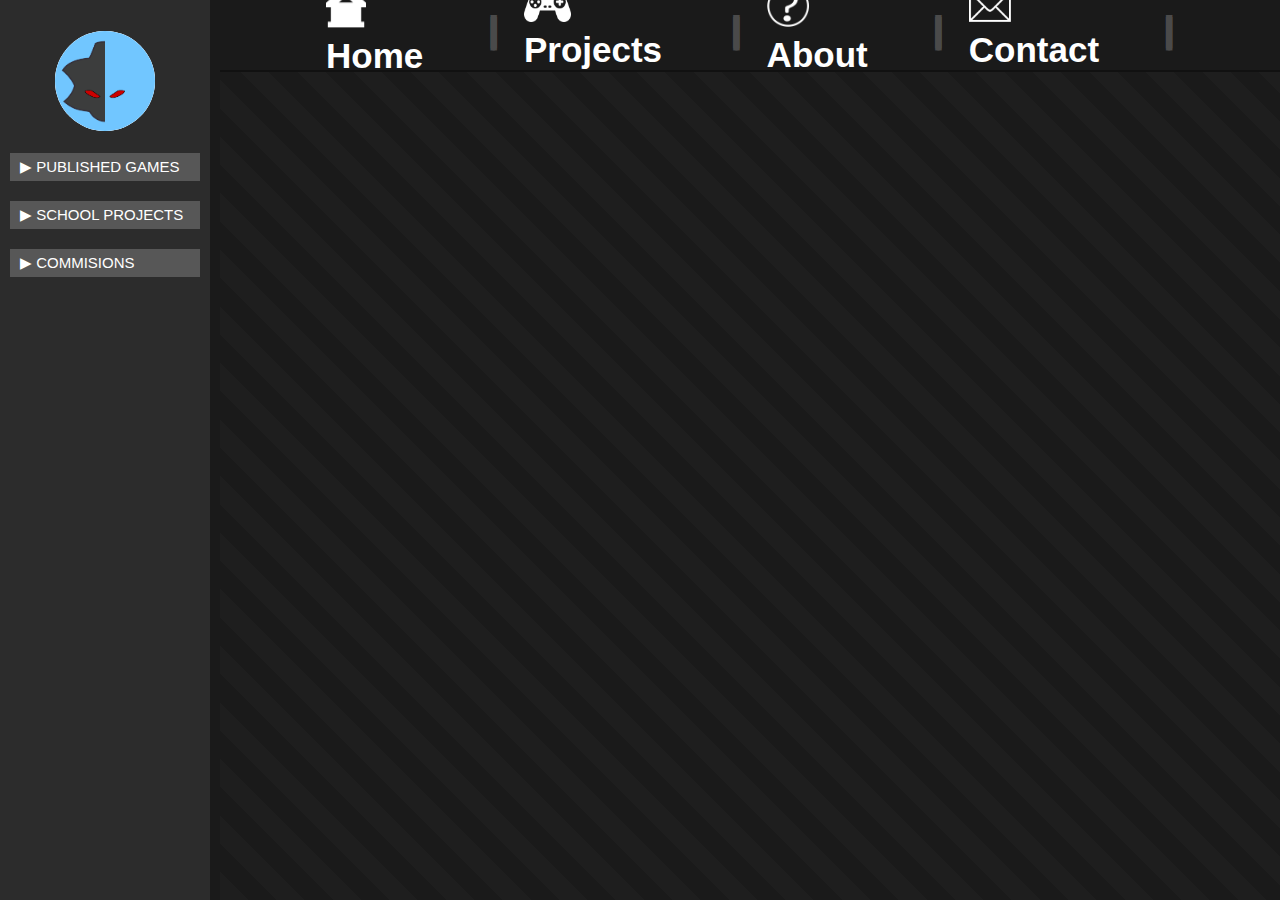
<file: About.html>
<!DOCTYPE html>
<html lang="en">
<head>
<meta charset="UTF-8">
<title>Mecha Andrew | Games</title>

<link href="StyleSheet.css" rel="stylesheet" type="text/css">
</head>
	<script>
	function setupSidebar() {
  var coll = document.getElementsByClassName("collapsible");
  for (var i = 0; i < coll.length; i++) {
    coll[i].addEventListener("click", function() {
      this.classList.toggle("active");
      var content = this.nextElementSibling;
      if (content.style.maxHeight){
        content.style.maxHeight = null;
        this.innerHTML = this.innerHTML.replace("▼", "▶");
      } else {
        content.style.maxHeight = content.scrollHeight + "px";
        this.innerHTML = this.innerHTML.replace("▶", "▼");
      }
    });
  }
}

// Fetch Sidebar and then setup event listeners
fetch('SideBar.html')
  .then(res => res.text())
  .then(html => {
    document.getElementById('Sidebar').innerHTML = html;
    setupSidebar(); // <-- Call this after sidebar is loaded
  });
	
fetch('TopBar.html')
    .then(res => res.text())
    .then(html => {
	document.getElementById('Topbar').innerHTML = html;
	});
	
</script>

<body>
	<div id="Sidebar"></div>

	<div class="content">
		<div id="Topbar"></div>
  
  <!-- Move canvas inside graph-area and remove the old canvas above -->
  <div class="graph-area" style="position: relative;">
    <canvas id="canvas" ></canvas>
    <div class="node-group" style="gap:80%">
	
      	
    </div><!--End Node Group-->
	  
    
  </div>
  <!--End Graph--> 
</div>
<!--End Content--> 

</body>
</html>
	<script type="text/javascript" src="Script.js"></script>
</file>
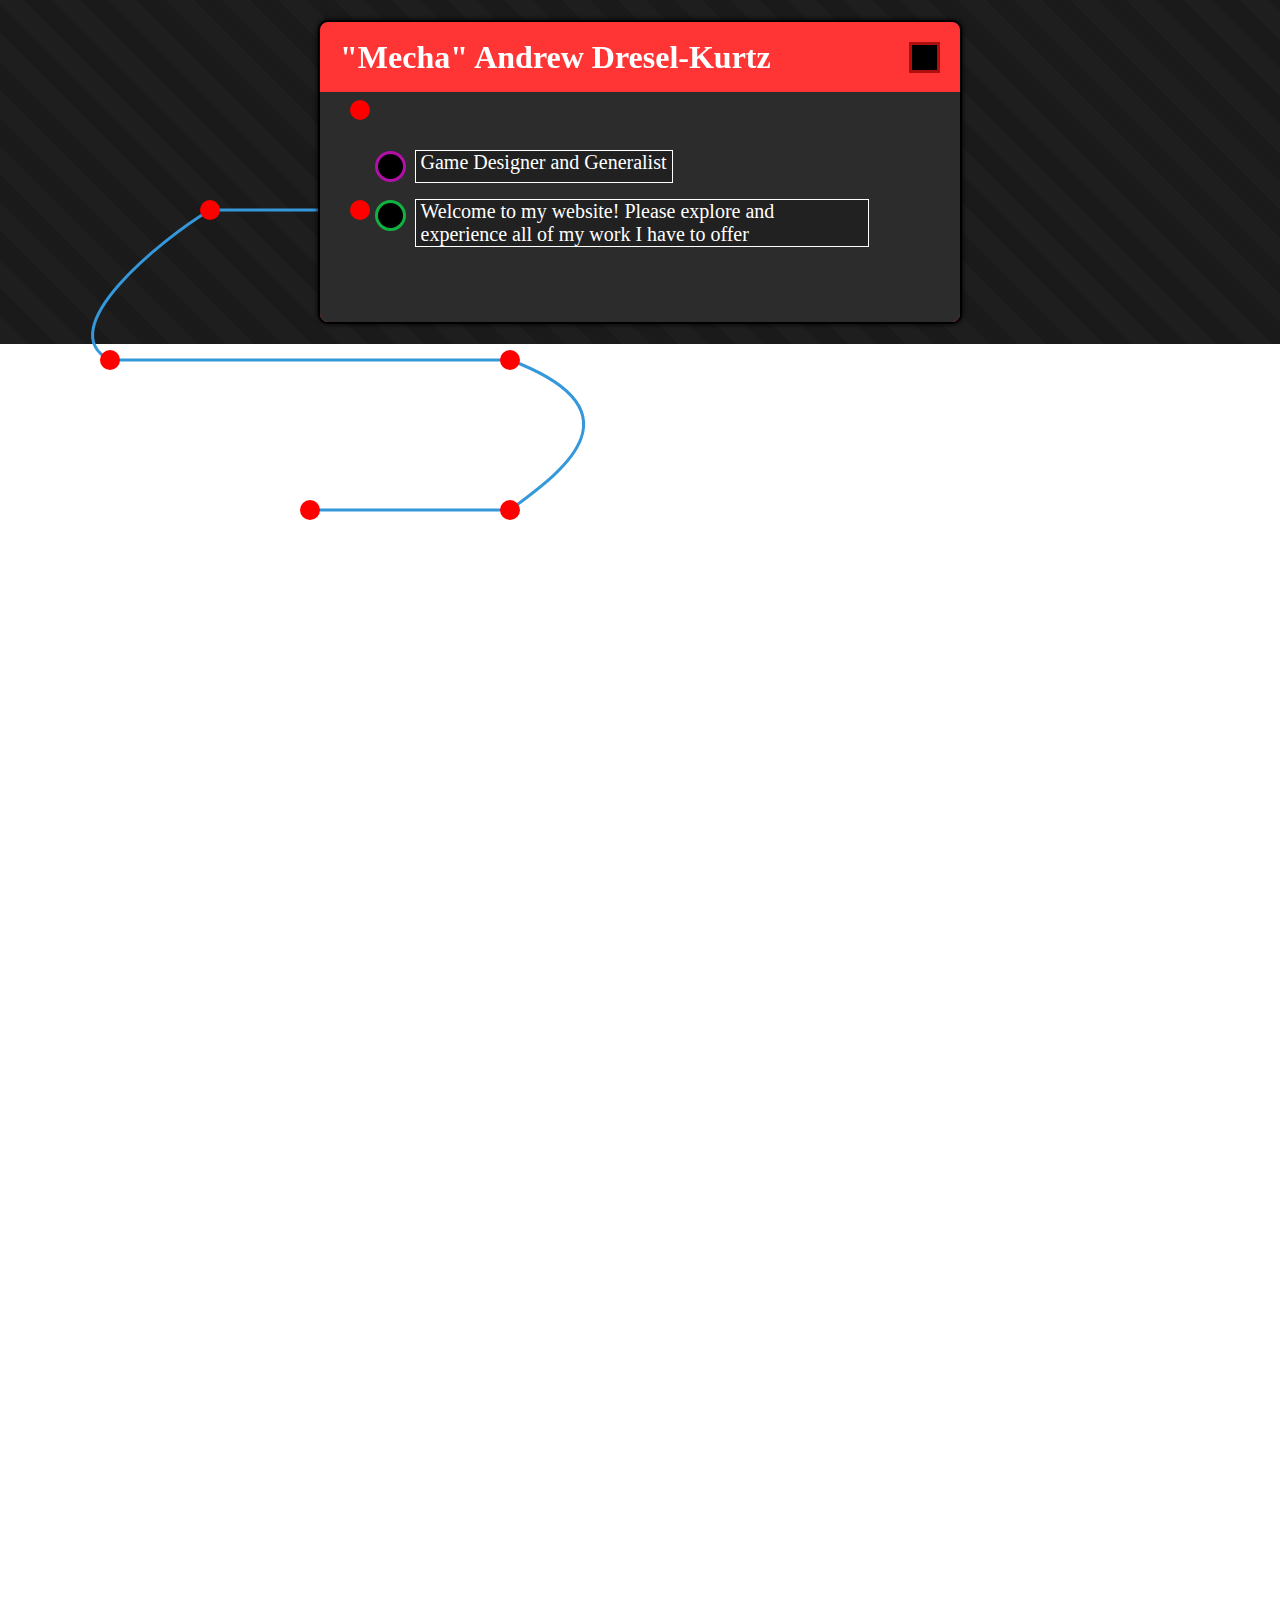
<file: CurveTest.html>
<!DOCTYPE html>
<html lang="en">
<head>
  <meta charset="UTF-8">
  <title>Bezier Through Div IDs</title>
  <style>
	  .graph-area {
    flex: 1;
    overflow: auto;
/*    padding: 20px;*/
    background: repeating-linear-gradient( 45deg, #1e1e1e, #1e1e1e 20px, #1a1a1a 20px, #1a1a1a 40px );
/*    position: absolute;*/
/*		  z-index: 0;*/
}
	  .node {
    /*	  vertical-align: middle;*/
    position: relative;
    background: #1e1e1e;
    border: 2px solid black;
    border-radius: 10px;
    width: 25pc;
 	min-height: 300px;
	height: auto;
    box-shadow: 0 0 5px #000;
    overflow: hidden;
    margin: 20px;
    flex-shrink: 0;
	display: flex;
	flex-direction: column;
	transition: height 0.4s ease, transform 0.4s ease;
}
.node-header {
    color: white;
    padding: 10px 20px;
    height: 50px;
/*	margin: 50px;*/
/*	min-height: 10%;*/
/*	height: auto;*/
    font-weight: bold;
    display: flex;
    justify-content: space-between;
    align-items: center;
	flex-shrink: 0;
}
	.node-header p {
		font-size: 2em;
		word-wrap: break-word;
	}	
.node-header .node-output-detail {
    width: 25px;
    height: 25px;
    background: black;
    border: 3px solid #8E0000;
}
	
.node-body {
    background-color: #2c2c2c;
    position: relative;
    padding: 0 25px;  /*create room for the icons inside*/
    display: flex;
    align-items: center;
	display: flex;
	flex: 1;
	overflow: auto;  /*optional: adds scrolling if content overflows */

}
.node-left-icon, .node-right-icon {
    position: absolute;
    font-size: 50px;
    top: 15%;
    /*  transform: translateY(-50%);*/
    color: white;
    pointer-events: none;
}
.node-left-icon {
    left: 2px;
	position: absolute;
}
.node-right-icon {
    right: 2px;
	position: absolute;
}
.node-contents {
    flex: 1;
    text-align: left;
	padding-left: 5%;
	padding-right: 5%;
}
	.node-info {
    display: flex;
    flex-direction: row;
    align-items: left;
    gap: 10px; /* space between dot and text */
}
	.node-info-section {
    flex-shrink: 0;
}
	.node-lineAnchor {
		 z-index: 1;
		position: relative;
	}

.node-info p {
    margin: 0;
    color: #fff;
	font-size: 17px;
	outline-color:white;
	outline-style: solid;
	outline-width: thin;
	background-color: rgba(33,33,33,1.00);
	padding-left: 5px;
	padding-right: 5px;
}

/* Node Info */
.node-info .node-info-section {
  width: 25px;
  height: 25px;
  border-radius: 50px;
  background: black;
  border: 3px solid #8E0000;
}

.node-group {
    display: flex;
    justify-content: center; /* or space-between */
    gap: 40px;
    margin: 0px 50px;
    flex-wrap: wrap;
	/* optional: wrap on small screens */
}
	  
	  
	  
    body {
      margin: 0;
      overflow: hidden;
    }

    canvas {
      position: absolute;
      top: 0;
      left: 0;
      z-index: 0;
    }

    .box {
      position:fixed;
      width: 20px;
      height: 20px;
      background: red;
      border-radius: 50%;
      z-index: 1;
    }

    #anchor1   { top: 100px; left: 350px; }
    #anchor2   { top: 200px; left: 350px; }
    #anchor3 { top: 200px; left: 200px; }
    #anchor4  { top: 350px; left: 100px; }
	#anchor5  { top: 350px; left: 500px;}
	  #anchor6  { top: 500px; left: 500px;}
	  #anchor7  { top: 500px; left: 300px;}
  </style>
</head>
<body>
  <canvas id="canvas" width="1280" height="3000"></canvas>
  <div id="anchor1" class="box"></div>
  <div id="anchor2" class="box"></div>
  <div id="anchor3" class="box"></div>
  <div id="anchor4" class="box"></div>
	<div id="anchor5" class="box"></div>
	<div id="anchor6" class="box"></div>
	<div id="anchor7" class="box"></div>

	<div class="graph-area">
		
    <div class="node-group" style="">
		
      <!--Start Node-->
      <div class="node" style="width: 40pc; background-color: #FF3535">
        <div class="node-header"> <p>"Mecha" Andrew Dresel-Kurtz</p>
          <div class="node-output-detail" style="border: 3px solid #B00F0F"></div>
        </div>
        <div class="node-body">
          <div class="node-contents" href="#">
				<!--Start Node Info-->
			  <div class="node-info">
				  <div class="node-info-section" style="border: 3px solid #B111A6"></div>
				  <p style="font-size: 20px">Game Designer and Generalist</p>
			  </div>
			  <br>
				<!--End Node Info-->
			  
			  <!--Start Node Info-->
			  <div class="node-info">
				  <div class="node-info-section" style="border: 3px solid #11B141"></div>
				  <p style="font-size: 20px">Welcome to my website! Please explore and experience all of my work I have to offer</p>
			  </div>
			  <br>
				<!--End Node Info-->
			</div>
          <span class="node-right-icon node-lineAnchor" id="anchor7">▶</span> </div>
      </div> <!--End Node-->
    </div><!--End Node Group-->
		
		</div>
	
	
	
</body>
</html>
<script>
    class CubicBezier {
      static distance(a, b) {
        const dx = b.x - a.x;
        const dy = b.y - a.y;
        return Math.sqrt(dx * dx + dy * dy);
      }

      static polar(a, b) {
        return Math.atan2(b.y - a.y, b.x - a.x);
      }

      static drawCurve(ctx, a, b, c1, c2) {
        ctx.beginPath();
        ctx.moveTo(a.x, a.y);
        ctx.bezierCurveTo(c1.x, c1.y, c2.x, c2.y, b.x, b.y);
        ctx.stroke();
      }

      static curveThroughPoints(ctx, points, z = 0.5, angleFactor = 0.75, horizontalThreshold = 1) {
  if (points.length < 2) return;

  for (let i = 0; i < points.length - 1; i++) {
    const p0 = points[i - 1] || points[i];
    const p1 = points[i];
    const p2 = points[i + 1];
    const p3 = points[i + 2] || p2;

    // If p1 and p2 are horizontally aligned (within threshold), draw straight line
    if (Math.abs(p1.y - p2.y) <= horizontalThreshold) {
      ctx.beginPath();
      ctx.moveTo(p1.x, p1.y);
      ctx.lineTo(p2.x, p2.y);
      ctx.stroke();
      continue;
    }

    const angleA = CubicBezier.polar(p0, p2);
    const angleB = CubicBezier.polar(p1, p3);
    const lenA = CubicBezier.distance(p0, p1) * z;
    const lenB = CubicBezier.distance(p1, p2) * z;

    const c1 = {
      x: p1.x + Math.cos(angleA) * lenA * angleFactor,
      y: p1.y + Math.sin(angleA) * lenA * angleFactor
    };

    const c2 = {
      x: p2.x - Math.cos(angleB) * lenB * angleFactor,
      y: p2.y - Math.sin(angleB) * lenB * angleFactor
    };

    CubicBezier.drawCurve(ctx, p1, p2, c1, c2);
  }
}


      static getElementCenter(id, canvas) {
        const el = document.getElementById(id);
        if (!el) return null;

        const elRect = el.getBoundingClientRect();
        const canvasRect = canvas.getBoundingClientRect();

        return {
          x: elRect.left + elRect.width / 2 - canvasRect.left,
          y: elRect.top + elRect.height / 2 - canvasRect.top
        };
      }

      static curveThroughElementIDs(ctx, canvas, ids, z = 0.5, angleFactor = 0.75) {
        const points = ids.map(id => CubicBezier.getElementCenter(id, canvas)).filter(Boolean);
        CubicBezier.curveThroughPoints(ctx, points, z, angleFactor);
      }
    }

    // Main
    const canvas = document.getElementById("canvas");
    const ctx = canvas.getContext("2d");
    ctx.lineWidth = 3;
    ctx.strokeStyle = "#3498db";

    const ids = ["anchor1", "anchor2", "anchor3", "anchor4", "anchor5", "anchor6", "anchor7"];
    CubicBezier.curveThroughElementIDs(ctx, canvas, ids);
  </script>
</file>
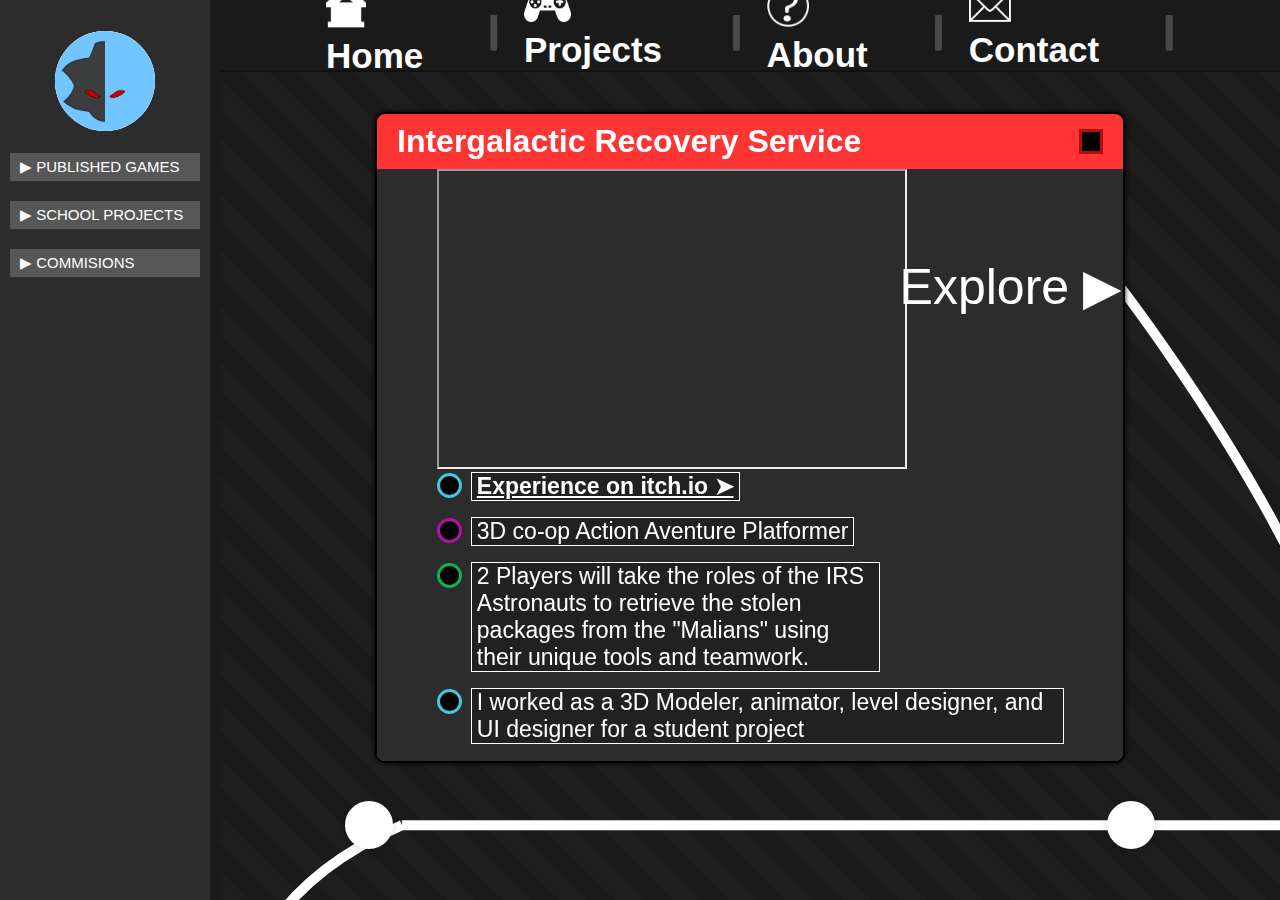
<file: IntergalacticRecoveryService.html>
<!DOCTYPE html>
<html lang="en">
<head>
<meta charset="UTF-8">
<title>Mecha Andrew | Intergalactic Recovery Service</title>
<link href="StyleSheet.css" rel="stylesheet" type="text/css">
</head>
	<script>
	function setupSidebar() {
  var coll = document.getElementsByClassName("collapsible");
  for (var i = 0; i < coll.length; i++) {
    coll[i].addEventListener("click", function() {
      this.classList.toggle("active");
      var content = this.nextElementSibling;
      if (content.style.maxHeight){
        content.style.maxHeight = null;
        this.innerHTML = this.innerHTML.replace("▼", "▶");
      } else {
        content.style.maxHeight = content.scrollHeight + "px";
        this.innerHTML = this.innerHTML.replace("▶", "▼");
      }
    });
  }
}

// Wait for DOM to be ready
document.addEventListener("DOMContentLoaded", function() {
  // Fetch Sidebar and then setup event listeners
  fetch('SideBar.html')
    .then(res => res.text())
    .then(html => {
      document.getElementById('Sidebar').innerHTML = html;
      setupSidebar();
    });

  // Fetch TopBar (use correct case!)
  fetch('TopBar.html')
    .then(res => res.text())
    .then(html => {
      document.getElementById('Topbar').innerHTML = html;
    });
});
	
</script>

<body>
		<div id="Sidebar"></div>
	<div class="content">
		<div id="Topbar"></div>
  
  <!-- Move canvas inside graph-area and remove the old canvas above -->
  <div class="graph-area" style="position: relative;">
    <canvas id="canvas" ></canvas>
    <div class="node-group" style="gap:80%"> 
      
      <!--Start Node-->
      <div class="node" style=" width: 750px; background-color: #FF3535">
        <div class="node-header">
          <p>Intergalactic Recovery Service</p>
          <div class="node-output-detail" style="border: 3px solid #B00F0F"></div>
        </div>
        <div class="node-body">
          <div class="node-contents" href="#">
			  <iframe width="75%" height="300" src="https://www.youtube.com/embed/yR0qLZJoP-s"> </iframe>
			  			  <!--Start Node Info-->
            <div class="node-info">
              <div class="node-info-section" style="border: 3px solid #44C6E1"></div>
              <p><a href="https://jowongg.itch.io/intergalactic-recovery-service" target="_blank" style=" text-decoration: underline; color: white;"><b>Experience on itch.io ➤</b></a></p>
            </div>
			  <br>
            <!--End Node Info--> 
            <!--Start Node Info-->
            <div class="node-info">
              <div class="node-info-section" style="border: 3px solid #B111A6"></div>
              <p>3D co-op Action Aventure Platformer</p>
            </div>
            <br>
			<!--End Node Info--> 
			<!--Start Node Info-->
			  <div class="node-info">
              <div class="node-info-section" style="border: 3px solid #11B150"></div>
              <p style=" width: 65%;">2 Players will take the roles of the IRS Astronauts to retrieve the stolen packages from the "Malians" using their unique tools and teamwork.&nbsp;</p>
            </div>
			  <br>
			  <!--End Node Info--> 
			  <!--Start Node Info-->
            <div class="node-info">
              <div class="node-info-section" style="border: 3px solid #44C6E1"></div>
              <p>I worked as a 3D Modeler, animator, level designer, and UI designer for a student project</p>
            </div>
			  <br>
            <!--End Node Info--> 
            
          </div>
          <a href="#work_detail1" style="text-decoration: none; display: block;"> <span class="node-right-icon node-lineAnchor" id="anchor1">Explore ▶</span><br>
          </a> </div>
      </div>
      <!--End Node--> 
    </div>
    <!--End Node Group--> 
    <br>
	  
	      <!--Anchor Dot Points-->
    <div class="node-group" style="gap: 70%">
      <p class="node-lineAnchor" id="anchor3">&xcirc;</p>
      <p class="node-lineAnchor" id="anchor2">&xcirc;</p>
    </div>
    <!--Anchor Dot Points-->
    
    <!--Start Node Group-->
    <!-- Nodes with dynamic positions-->
    <div class="node-group" style="padding-top: 200px;"> 
      <!--Start Node-->
      
      <div class="node" id="work_detail1" style="width: 30pc; background-color: #35C9FF">
        <div class="node-header">
          <p>Context</p>
          <div class="node-output-detail" style="border: 3px solid #1287B1"></div>
        </div>
        <div class="node-body"> <a href="#work_detail2" style="text-decoration: none; display: block;"> <span class="node-left-icon node-lineAnchor" id="anchor4">▶</span> </a> <a href="#work_detail2" style="text-decoration: none; display: block;"> <span class="node-right-icon node-lineAnchor" id="anchor5">▶</span> </a>
          <div class="node-contents"> 
            <div class="video-container" style="width: 60%; height: auto;">
			<img class="node-video" src="IRSImg2.png" alt=""/>
            </div>
            <!--Start Node Info-->
            <div class="node-info">
              <div class="node-info-section" style="border: 3px solid #11B150"></div>
              <p>This was my final project at UC Santa Cruz where I would work with a team of 10 to create a "game slice" using Unreal Engine 5.</p>
            </div>
            <br>
            <!--End Node Info--> 
            <!--Start Node Info-->
            <div class="node-info">
              <div class="node-info-section" style="border: 3px solid #11B150"></div>
              <p>Over a 3 month span, this experience would prove to be the hardest of my school projects simply for the amount of mechanics and goals we set for ourselves.&nbsp;</p>
            </div>
			  <br>
            <!--End Node Info-->
          </div>
        </div>
        <!--End Node Body--> 
        
      </div>
      <!--End Node--> 
		
		<!--Start Node-->
      <div class="node" id="work_detail2" style="width: 30pc; background-color: #35C9FF">
        <div class="node-header">
          <p>Work and Experience</p>
          <div class="node-output-detail" style="border: 3px solid #1287B1"></div>
        </div>
        <div class="node-body"> <a href="#work_detail3" style="text-decoration: none; display: block;"> <span class="node-left-icon node-lineAnchor" id="anchor6">▶</span> </a> <a href="#work_detail3" style="text-decoration: none; display: block;"> <span class="node-right-icon node-lineAnchor" id="anchor7">▶</span> </a>
          <div class="node-contents" style="width: 30%; height: auto;"> 
            <div class="video-container" style="width: 100%; height: auto;">
			<img class="node-video" src="IRSGif1.gif" alt=""/>
            </div>
			  
		    <!--Start Node Info-->
            <div class="node-info">
              <div class="node-info-section" style="border: 3px solid #44C6E1"></div>
              <p>Originally I only worked as a 3D modeler, animator, and UI artist. However due to teamate issues, I took it upon my self to also work on level design and code adjustments.</p>
            </div>
			  <br>
            <!--End Node Info--> 
            <!--Start Node Info-->
            <div class="node-info">
              <div class="node-info-section" style="border: 3px solid #11B150"></div>
              <p>This experience would prove to be the hardest of my school projects simply for the amount of mechanics and goals we set for ourselves to create in a 3 month span.&nbsp;</p>
            </div>
			  <br>
            <!--End Node Info-->
          </div>
        </div>
        <!--End Node Body--> 
        
      </div>
      <!--End Node--> 
	
    </div>
    
    <!--Anchor Dot Points-->
    <div class="node-group" style="gap: 70%">
      <p class="node-lineAnchor" id="anchor9">&xcirc;</p>
      <p class="node-lineAnchor" id="anchor8">&xcirc;</p>
    </div>
    <!--Anchor Dot Points-->
    
    <div class="node-group" style="padding-top: 200px;"> 
		
	<!--Start Node-->
      <div class="node" id="work_detail3" style="width: 30pc; background-color: #35C9FF">
        <div class="node-header">
          <p>Contributions</p>
          <div class="node-output-detail" style="border: 3px solid #1287B1"></div>
        </div>
        <div class="node-body"> <a href="#work_detail4" style="text-decoration: none; display: block;"> <span class="node-left-icon node-lineAnchor" id="anchor10">▶</span> </a> <a href="#work_detail4" style="text-decoration: none; display: block;"> <span class="node-right-icon node-lineAnchor" id="anchor11">▶</span> </a>
          <div class="node-contents" style="width: 30%; height: auto;"> 
            <div class="video-container" style="width: 100%; height: auto;">
			<img class="node-video" style="margin-left: -40px;" src="IRSImg3.png" alt=""/>
            </div>
			  
		    <!--Start Node Info-->
            <div class="node-info">
              <div class="node-info-section" style="border: 3px solid #44C6E1"></div>
              <p>I was in charge of creating props vital for the players.</p>
            </div>
			  <br>
            <!--End Node Info--> 
            <!--Start Node Info-->
            <div class="node-info">
              <div class="node-info-section" style="border: 3px solid #11B150"></div>
              <p>I made the interaction sign, packages, mail card collectibles, stamp projectiles, and the tabe grappling tool.&nbsp;</p>
            </div>
			  <br>
            <!--End Node Info-->
          </div>
        </div>
        <!--End Node Body--> 
        
      </div>
      <!--End Node--> 
      
      <!--Start Node-->
      <div class="node" id="work_detail4" style="width: 40pc; background-color: #35C9FF">
        <div class="node-header">
          <p>Contributions</p>
          <div class="node-output-detail" style="border: 3px solid #1287B1"></div>
        </div>
        <div class="node-body"> <a href="#work_detail5" style="text-decoration: none; display: block;"> <span class="node-left-icon node-lineAnchor" id="anchor12">▶</span> </a> <a href="#work_detail5" style="text-decoration: none; display: block;"> <span class="node-right-icon node-lineAnchor" id="anchor13">▶</span> </a>
          <div class="node-contents"> 
            <div class="video-container" style="width: 60%; height: auto;">
			<img class="node-video" style="margin-left: 0px; width: 100%; height: 100%; object-fit: contain;" src="IRSImg4.png" alt=""/>
            </div>
			  
		    <!--Start Node Info-->
            <div class="node-info">
              <div class="node-info-section" style="border: 3px solid #44C6E1"></div>
              <p>I was in charge of creating the main UI to help guide the player as well as creating their health.</p>
            </div>
			  <br>
            <!--End Node Info--> 
            <!--Start Node Info-->
            <div class="node-info">
              <div class="node-info-section" style="border: 3px solid #11B150"></div>
              <p>Using Photoshop, I made UI elements based on the mail delivery theme and inspiration from <em>Mario Galaxy</em>&nbsp;to create a fun visual experience.</p>
            </div>
			  <br>
            <!--End Node Info-->
          </div>
        </div>
        <!--End Node Body--> 
        
      </div>
      <!--End Node--> 
       
      
      
	  </div>
    <!--End Node Group--> 
    
  </div>
  <!--End Graph--> 
</div>
<!--End Content-->
<script>
function setupSidebar() {
  var coll = document.getElementsByClassName("collapsible");
  for (var i = 0; i < coll.length; i++) {
    coll[i].addEventListener("click", function() {
      this.classList.toggle("active");
      var content = this.nextElementSibling;
      if (content.style.maxHeight){
        content.style.maxHeight = null;
        this.innerHTML = this.innerHTML.replace("▼", "▶");
      } else {
        content.style.maxHeight = content.scrollHeight + "px";
        this.innerHTML = this.innerHTML.replace("▶", "▼");
      }
    });
  }
}

// Wait for DOM to be ready
document.addEventListener("DOMContentLoaded", function() {
  // Fetch Sidebar and then setup event listeners
  fetch('SideBar.html')
    .then(res => res.text())
    .then(html => {
      document.getElementById('Sidebar').innerHTML = html;
      setupSidebar();
    });

  // Fetch TopBar (use correct case!)
  fetch('TopBar.html')
    .then(res => res.text())
    .then(html => {
      document.getElementById('Topbar').innerHTML = html;
    });
});
</script>
	
</body>
</html>
<script type="text/javascript" src="Script.js"></script>
</file>
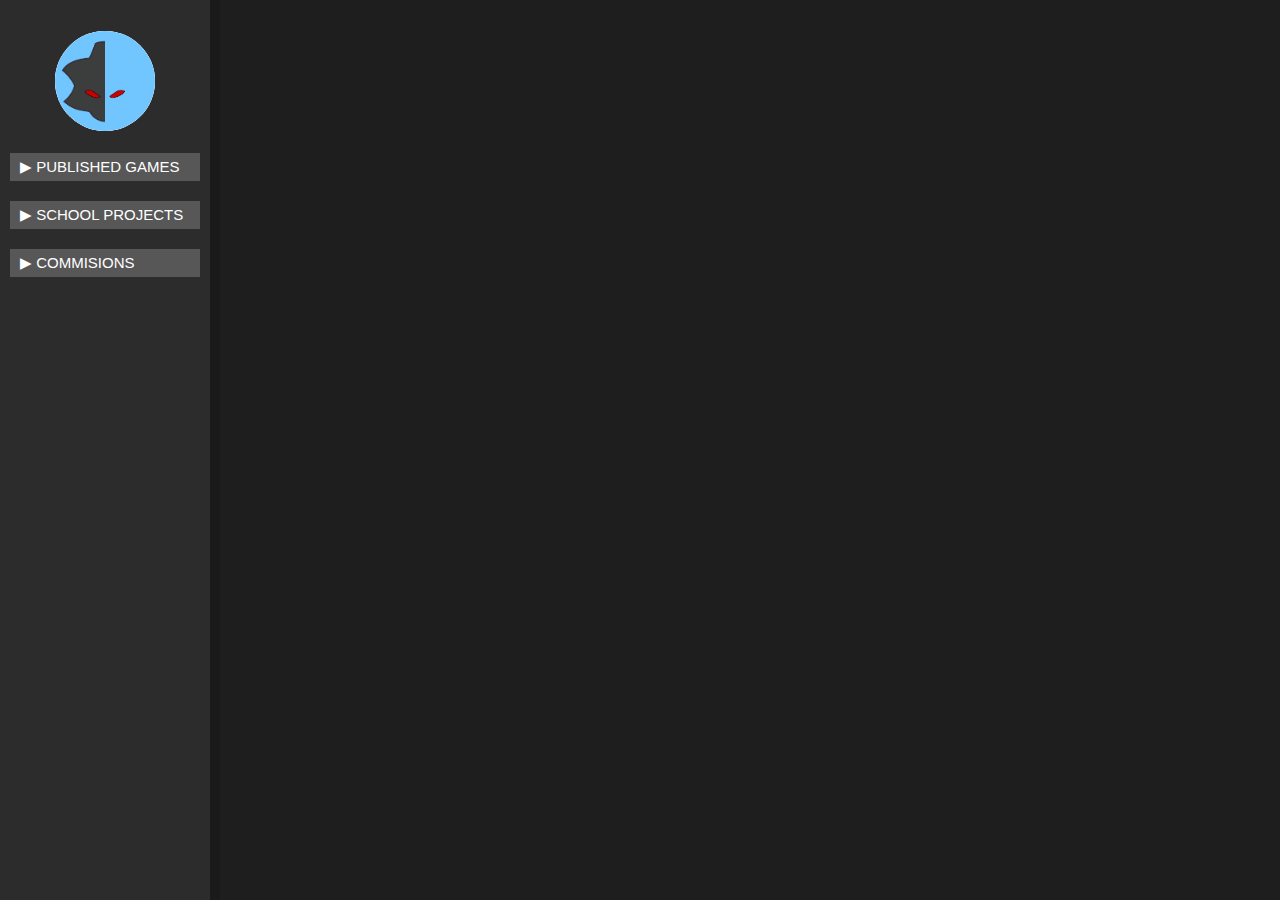
<file: SideBar.html>
<!DOCTYPE html>
<html lang="en">
<head>
<meta charset="UTF-8">
<title>Mecha Andrew | Game Designer</title>
<link href="StyleSheet.css" rel="stylesheet" type="text/css">
</head>
<body>


<!-- Sidebar -->
<div class="sidebar"> 
  <!-- Logo -->
  <h1>
    <div class="icon"> <img class="icon" src="Modern Mecha Mask2.2.png" width="502" height="502" alt=""/> </div>
  </h1>
<!--Post School Projects-->
	<button onClick="dropDown()" type="button" class="collapsible">▶ PUBLISHED GAMES</button>
  <div class="project-list">
	  
    <p class="project-item"><a href="Livewire.html" style=" color: white;text-decoration: none; display: block;">↳ <strong>Live Wire</strong></a></p>
	  
	<p class="project-item"><a href="ShipIt.html" style=" color: white;text-decoration: none; display: block;">↳ <strong>Mission Granted: Code Duck </strong></a></p>
	  
	<p class="project-item"><a href="Persistance.html" style=" color: white;text-decoration: none; display: block;">↳ <strong>Lemondale</strong></a></p>
	  
	<p class="project-item"><a href="PutonYourPrettyFace.html" style=" color: white;text-decoration: none; display: block;">↳ <strong>Doldrums</strong></a></p>
	
  </div>
<!--End Post School Projects -->
	
  <button onClick="dropDown()" type="button" class="collapsible">▶ SCHOOL PROJECTS</button>
  <div class="project-list">
	  
    <p class="project-item"><a href="IntergalacticRecoveryService.html" style=" color: white;text-decoration: none; display: block;">↳ <strong>Intergalactic Recovery Serivce</strong></a></p>
	  
	<p class="project-item"><a href="ShipIt.html" style=" color: white;text-decoration: none; display: block;">↳ <strong>Ship It</strong></a></p>
	  
	<p class="project-item"><a href="Persistance.html" style=" color: white;text-decoration: none; display: block;">↳ <strong>Persistance</strong></a></p>
	  
	<p class="project-item"><a href="PutonYourPrettyFace.html" style=" color: white;text-decoration: none; display: block;">↳ <strong>Put on Your Pretty Face</strong></a></p>
	  
	<p class="project-item"><a href="HowDandy.html" style=" color: white;text-decoration: none; display: block;">↳ <strong>How Dandy</strong></a></p>
	
	<p class="project-item"><a href="RandomRamen.html" style=" color: white;text-decoration: none; display: block;">↳ <strong>Random Ramen</strong></a></p>
	
  </div>
<!--End Projects-->
	<button onClick="dropDown()" type="button" class="collapsible">▶ COMMISIONS</button>
  <div class="project-list">
	  
    <p class="project-item"><a href="WheelofFaith.html" style=" color: white;text-decoration: none; display: block;">↳ <strong>Wheel of Faith UI Artist</strong></a></p>
	  
	<p class="project-item"><a href="FeySMP.html" style=" color: white;text-decoration: none; display: block;">↳ <strong>Fey SMP Coder</strong></a></p>
  </div>
<!--End Commissions-->
	
</div>
	
	</body>
	</html>
<script type="text/javascript" src="Script.js"></script>
</file>
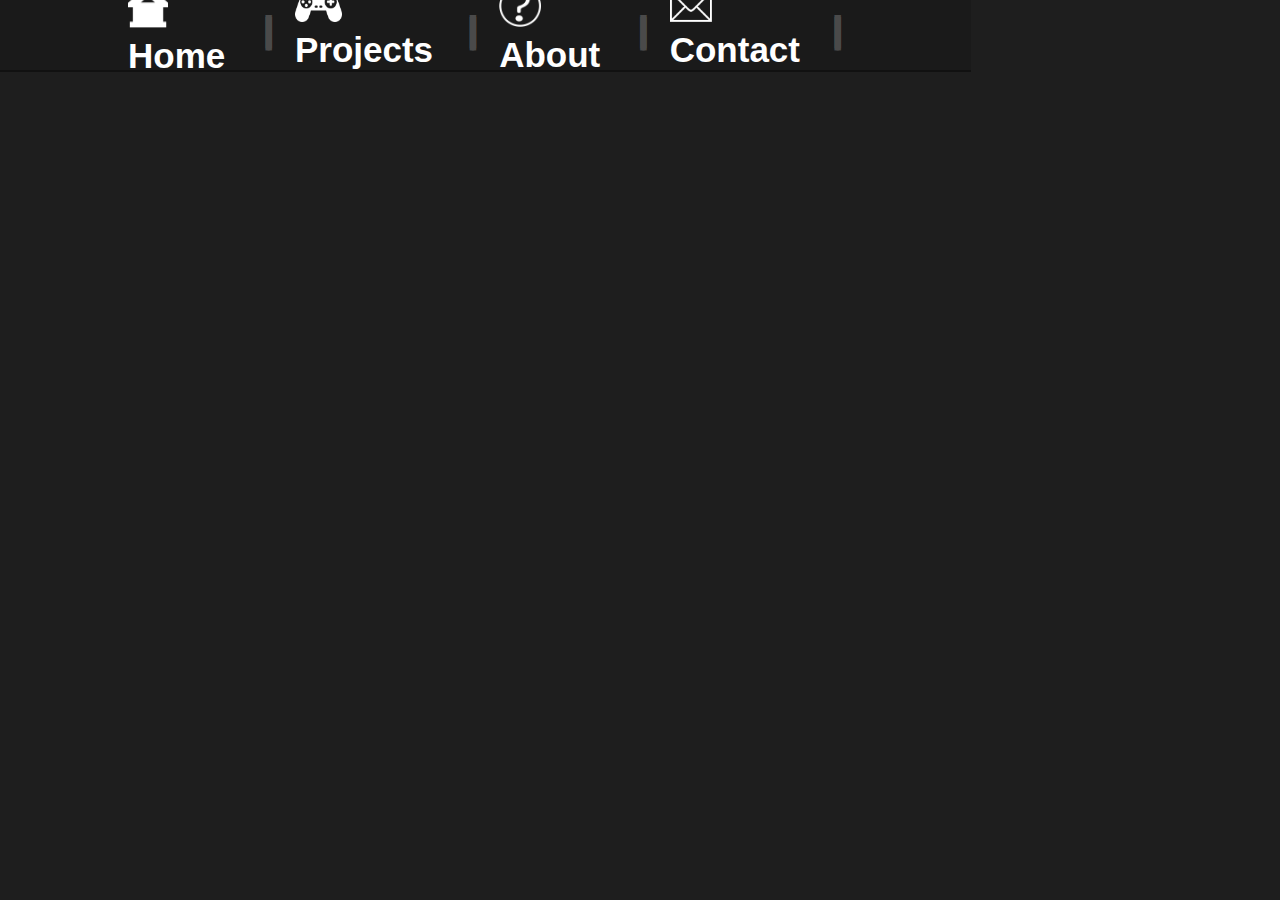
<file: TopBar.html>
<!DOCTYPE html>
<html lang="en">
<head>
<meta charset="UTF-8">
<title>Mecha Andrew | Game Designer</title>
<link href="StyleSheet.css" rel="stylesheet" type="text/css">
</head>
<body>


<div class="topbar"> <a href="index.html" style=" text-decoration: none; display: block;">
    <div class="tab"> <img class="tab" src="Icon Home.png" width="40" height="43" alt=""/> Home</div>
    </a>
    <div class="tab tab_divider"><b>|</b></div>
    <a href="Games.html" style=" text-decoration: none; display: block;">
    <div class="tab"> <img class="tab" src="Icon Projects.png" width="47" height="28" alt=""/> Projects</div>
    </a>
    <div class="tab tab_divider"><b>|</b></div>
    <a href="About.html" style=" text-decoration: none; display: block;">
    <div class="tab"> <img class="tab" src="Icon About.png" width="42" height="42" alt=""/> About</div>
    </a>
    <div class="tab tab_divider"><b>|</b></div>
    <a href="Contact.html" style=" text-decoration: none; display: block;">
    <div class="tab"> <img class="tab" src="Icon Contact.png" width="42" height="31" alt=""/> Contact</div>
    </a>
    <div class="tab tab_divider"><b>|</b></div>
  </div>
	
	</body>
	</html>
<script type="text/javascript" src="Script.js"></script>
</file>
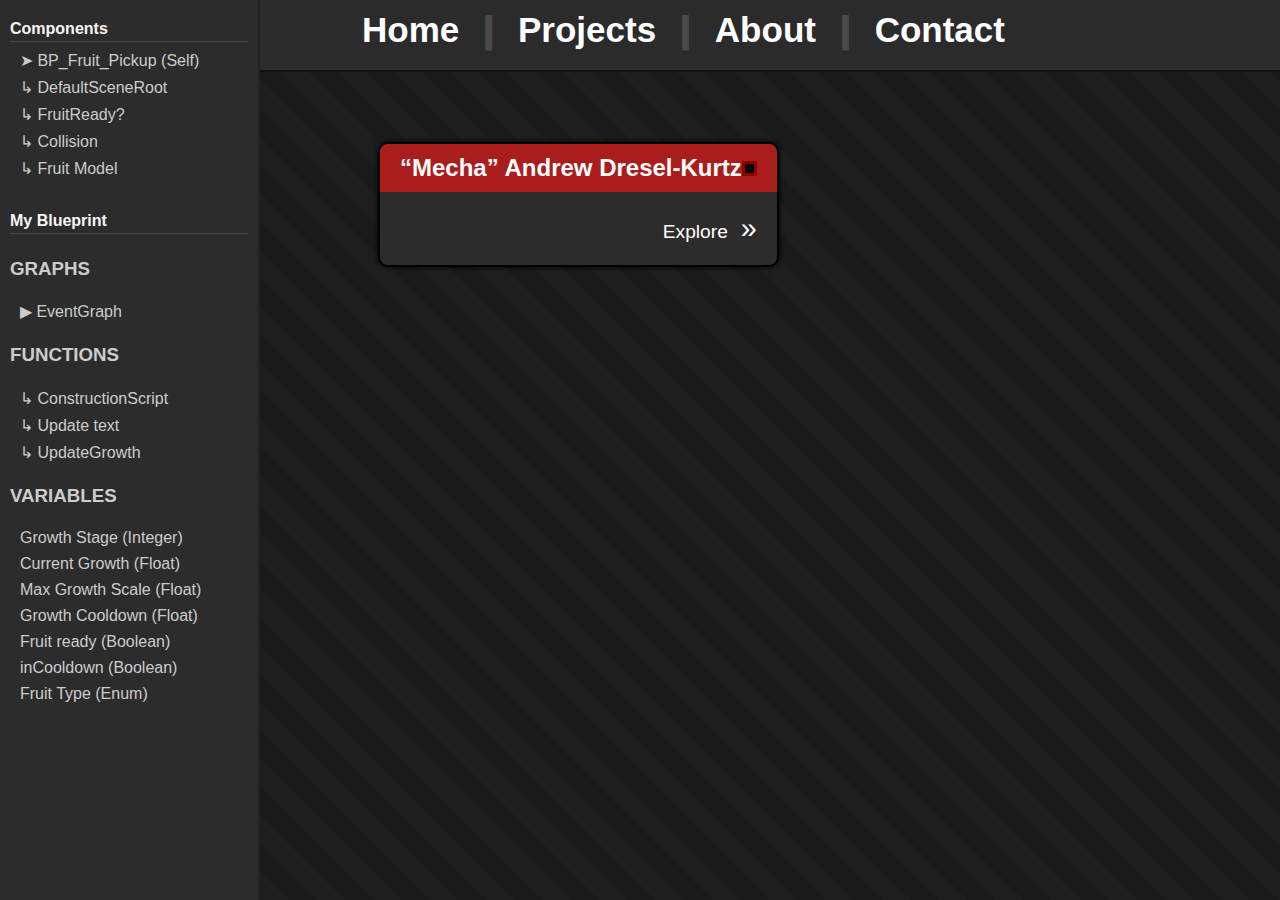
<file: UE5.html>
<!DOCTYPE html>
<html lang="en">
<head>
  <meta charset="UTF-8">
  <title>Unreal Engine Blueprint Mockup</title>
  <style>
    * {
      box-sizing: border-box;
    }

    body {
      margin: 0;
      background-color: #1e1e1e;
      font-family: 'Segoe UI', sans-serif;
      color: #ccc;
      display: flex;
      height: 100vh;
      overflow: hidden;
    }

    .sidebar {
      width: 260px;
      background-color: #2c2c2c;
      display: flex;
      flex-direction: column;
      border-right: 2px solid #222;
      padding: 10px;
    }

    .sidebar h2 {
      color: #f5f5f5;
      font-size: 16px;
      margin: 10px 0 5px;
      border-bottom: 1px solid #444;
      padding-bottom: 3px;
    }

    .component-list,
    .variable-list {
      margin-bottom: 20px;
    }

    .component-item,
    .variable-item {
      padding: 4px 10px;
      border-radius: 4px;
      cursor: pointer;
    }

    .component-item:hover,
    .variable-item:hover {
      background-color: #3a3a3a;
    }

    .topbar {
      display: flex;
      justify-content: left;
      gap: 3%;
	  padding-top: 30px;
	  padding-bottom: 40px;
	  background-color: #2b2b2b;
      color: #fff;
      height: 32px;
      display: flex;
      align-items: center;
      padding-left: 10%;
	  padding-right: 10%;
      border-bottom: 2px solid #111;
    }

    .tab {
      color: white;
      text-decoration: none;
      font-weight: bold;
      font-size: 1.1em;
	  font-size: 35px;
    }
	.tab_divider {
		color: #4A4A4A;
		text-shadow:
    	-1px -1px 0 #4A4A4A,
    	1px -1px 0 #4A4A4A,
    	-1px 1px 0 #4A4A4A,
    	1px 1px 0 #4A4A4A; 
	}

/*
    .tab.active {
      background-color: #1e1e1e;
      border: 1px solid #444;
      border-bottom: none;
    }
*/

    .content {
      flex: 1;
      display: flex;
      flex-direction: column;
      overflow: hidden;
    }

    .graph-area {
      flex: 1;
      overflow: auto;
      padding: 20px;
      background: repeating-linear-gradient(
        45deg,
        #1e1e1e,
        #1e1e1e 20px,
        #1a1a1a 20px,
        #1a1a1a 40px
      );
      position: relative;
    }

    .card {
	  vertical-align: middle;
      background: #1e1e1e;
      border: 2px solid black;
      border-radius: 10px;
      width: fit-content;
      box-shadow: 0 0 5px #000;
      overflow: hidden;
    }

    .card-header {
	  color: white;
      background-color: #aa1d1d;
      padding: 10px 20px;
      font-size: 1.5em;
      font-weight: bold;
      display: flex;
      justify-content: space-between;
      align-items: center;
	  
    }

    .card-header .close-box {
      width: 15px;
      height: 15px;
      background: black;
	  border: 3px solid #8E0000;

    }
	
	 .Node_Start {
		align-self: center;
		margin-top: 50px;
  		margin-left: 10%;
	  }

    .card-body {
      padding: 20px;
      background-color: #2c2c2c;
      display: flex;
      justify-content: flex-end;
      align-items: center;
    }

    .card-body a {
      text-decoration: none;
      color: white;
      font-size: 1.2em;
    }

    .card-body a::after {
      content: " »";
      font-size: 1.5em;
      margin-left: 5px;
    }

    .input,
    .output {
      margin: 5px 0;
      font-size: 12px;
      color: #ccc;
    }

    .wire {
      position: absolute;
      background-color: #55aaff;
      height: 2px;
      transform: rotate(10deg);
    }
  </style>
</head>
<body>

  <div class="sidebar">
    <h2>Components</h2>
    <div class="component-list">
      <div class="component-item">➤ BP_Fruit_Pickup (Self)</div>
      <div class="component-item">↳ DefaultSceneRoot</div>
      <div class="component-item">↳ FruitReady?</div>
      <div class="component-item">↳ Collision</div>
      <div class="component-item">↳ Fruit Model</div>
    </div>

    <h2>My Blueprint</h2>
    <div class="variable-list">
      <h3>GRAPHS</h3>
      <div class="component-item">▶ EventGraph</div>
      <h3>FUNCTIONS</h3>
      <div class="component-item">↳ ConstructionScript</div>
      <div class="component-item">↳ Update text</div>
      <div class="component-item">↳ UpdateGrowth</div>
      <h3>VARIABLES</h3>
      <div class="variable-item">Growth Stage (Integer)</div>
      <div class="variable-item">Current Growth (Float)</div>
      <div class="variable-item">Max Growth Scale (Float)</div>
      <div class="variable-item">Growth Cooldown (Float)</div>
      <div class="variable-item">Fruit ready (Boolean)</div>
      <div class="variable-item">inCooldown (Boolean)</div>
      <div class="variable-item">Fruit Type (Enum)</div>
    </div>
  </div>

  <div class="content">
    <div class="topbar">
      <div class="tab">Home</div> <div class="tab tab_divider"><b>|</b></div>
      <div class="tab">Projects</div> <div class="tab tab_divider"><b>|</b></div>
      <div class="tab">About</div> <div class="tab tab_divider"><b>|</b></div>
      <div class="tab">Contact</div>
    </div>

    <div class="graph-area">
      <!-- Nodes with fixed positions -->
      <div align="center" class="card Node_Start">
      <div class="card-header">
        “Mecha” Andrew Dresel-Kurtz
        <div class="close-box"></div>
      </div>
      <div class="card-body">
        <a href="#">Explore</a>
      </div>
    </div>
    </div>
  </div>

</body>
</html>
</file>
<file: StyleSheet.css>
@charset "utf-8";
/* width */
::-webkit-scrollbar {
width: 10px;
}

/* Track */
::-webkit-scrollbar-track {
background: rgba(26,26,26,1.00);
}
 
/* Handle */
::-webkit-scrollbar-thumb {
background: rgba(87,87,87,1.00);
border-radius: 100px;
}

/* Handle on hover */
::-webkit-scrollbar-thumb:hover {
background: rgba(99,99,99,1.00);
}
* {
    box-sizing: border-box;
}
body {
    margin: 0;
    background-color: #1e1e1e;
    font-family: 'Segoe UI', sans-serif;
    color: #ccc;
    display: flex;
    flex-direction: row; /* Make sidebar and content side by side */
    height: 100vh;
    min-height: 100vh;
    overflow: hidden;
}
#Sidebar {
    height: 100vh;
    min-height: 100vh;
    flex-shrink: 0;
}
.sidebar {
    width: 220px; /* or your preferred width */
    min-height: 100vh;
    height: 100vh;
    background-color: #2c2c2c;
    display: flex;
    flex-direction: column;
    border-right: 10px solid #1A1A1A;
    padding: 10px;
}
.icon {
    background: white;
    border-radius: 100%;
    width: 100px;
    height: 100px;
    margin: 0px auto 0px auto;
}
/*	Collapseable button*/
.collapsible {
    background-color: rgba(87,87,87,1.00);
    color: white;
    cursor: pointer;
    padding: 5px 10px;
    width: 100%;
    border: none;
    text-align: left;
    outline: none;
    font-size: 15px;
}
.collapsible:hover {
    background-color: rgba(99,99,99,1.00);
}
.project-list {
    margin-bottom: 20px;
    padding: 0px 30px;
    max-height: 0;
    overflow: hidden;
    transition: max-height 0.2s ease-out;
}
.project-item {
    padding: 0px 0px;
    border-radius: 4px;
}
.project-item:hover {
    background-color: #3a3a3a;
    cursor: pointer;
}
.topbar {
    display: flex;
    justify-content: left;
    gap: 3%;
    padding-top: 30px;
    padding-bottom: 40px;
    background-color: #1A1A1A;
    color: #fff;
    height: 32px;
    align-items: center;
    padding-left: 10%;
    padding-right: 10%;
    border-bottom: 2px solid #111;
	z-index: 2;
}
.tab {
    color: white;
    text-decoration: none;
    font-weight: bold;
/*    font-size: 1.1em;*/
    font-size: 35px;
}
.tab:not(.tab_divider):hover {
    background-color: #3a3a3a;
    text-decoration: underline;
    cursor: pointer;
    border-radius: 10px;
}
.tab_divider {
    color: #4A4A4A;
    text-shadow: -1px -1px 0 #4A4A4A, 1px -1px 0 #4A4A4A, -1px 1px 0 #4A4A4A, 1px 1px 0 #4A4A4A;
}
.construction-info {
    display: flex;
    justify-content: center;
	font-size: 50px;
    padding-top: 30px;
    padding-bottom: 40px;
    background-color: #1A1A1A;
    color: #fff;
    height: 32px;
    flex-direction: row;
    align-items: left;
/*	overflow: auto;*/
    align-items: center;
	background: repeating-linear-gradient( 45deg, #C9B64E, #45461E 20px, #1a1a1a 20px, #1a1a1a 40px );
	text-shadow: 2px 2px #000000;
	}

	canvas {
	position: absolute;
	left: 0;
	top: 0;
	z-index: 0;
	pointer-events: none;
    }
.graph-area {
    flex: 1;
    overflow: auto;
    padding: 20px;
    background: repeating-linear-gradient( 45deg, #1e1e1e, #1e1e1e 20px, #1a1a1a 20px, #1a1a1a 40px );
    position: relative;
}
	
.content {
    flex: 1;
    display: flex;
    flex-direction: column;
    overflow: hidden;
    min-height: 100vh;
}
#connectionCanvas {
    position: absolute;
    top: 0;
    left: 0;
    z-index: 0;
    pointer-events: none;
}
.node {
    /*	  vertical-align: middle;*/
    position: relative;
    background: #1e1e1e;
    border: 2px solid black;
    border-radius: 10px;
    width: 25pc;
 	min-height: 300px;
	height: auto;
    box-shadow: 0 0 5px #000;
    overflow: hidden;
    margin: 20px;
    flex-shrink: 0;
	display: flex;
	flex-direction: column;
	transition: height 0.4s ease, transform 0.4s ease;
	z-index: 2;
	will-change: transform;
}
.node-header {
    color: white;
    padding: 10px 20px;
    /* Remove height: 50px; */
    min-height: 50px; /* Ensures at least 50px, but grows if needed */
    font-weight: bold;
    display: flex;
    justify-content: space-between;
    align-items: center;
    flex-shrink: 0;
    overflow: hidden;
}
	.node-header p {
    margin: 0;
    width: 100%;
    display: block;
    font-size: 2em;
    line-height: 1.1;
    white-space: normal;      /* Allow wrapping */
    overflow-wrap: break-word;
    word-break: break-word;
	}	
.node-header .node-output-detail {
    width: 25px;
    height: 25px;
    background: black;
    border: 3px solid #8E0000;
}
	
.node-body {
    background-color: #2c2c2c;
    position: relative;
    padding: 0 25px;  /*create room for the icons inside*/
    display: flex;
    align-items: center;
	flex: 1;
	overflow: auto;  /*optional: adds scrolling if content overflows */
}

.video-container {
  position: relative;
  display: inline-block;
  overflow: hidden;
  border: 2px solid #ccc;
  border-radius: 5%;
}

.node-video {
	object-fit: contain;
  display: block;
  width: 130%;
  height: auto;
  margin-left: -50px;
}

.play-overlay {
  position: absolute;
  top: 55%;
  left: 50%;
  transform: translate(-50%, -60%);
  width: 25px;
  height: 0;
  border-left: 24px solid #ccdfff;      /* light outer white/blue edge */
  border-top: 14px solid transparent;
  border-bottom: 14px solid transparent;
  filter: drop-shadow(0 1px 2px rgba(0, 0, 0, 0.8));
  z-index: 10;
  opacity: 1;
  transition: opacity 0.3s ease;
  pointer-events: none;
}
.play-overlay::before {
  content: "";
  position: absolute;
  left: -21px; /* Inner triangle position */
  top: -10px;
  width: 0;
  height: 0;
  border-top: 10px solid transparent;
  border-bottom: 10px solid transparent;
  border-left: 16px solid #3a4d69; /* Darker inner fill */
}

.play-wrapper{
  position: absolute;
  top: 50%;
  left: 44%;
  background: #5C5C5C;
  /*border: 2px solid #ccdfff; /* Border around the play button */
  border-radius: 10%;
  width: 56px;
  height: 50px;
  display: flex;
  align-items: center;
  justify-content: center;
  z-index: 10;
  opacity: 80%;
  transition: opacity 0.3s ease;
  pointer-events: none;
}

.video-container:hover .play-wrapper,
.node-video.playing + .play-wrapper {
  opacity: 0;
}




.node-left-icon, .node-right-icon {
    position: absolute;
    font-size: 50px;
    top: 15%;
    /*  transform: translateY(-50%);*/
    color: white;
/*    pointer-events: none;*/
/*	z-index: 10;*/
	
}
.node-left-icon {
    left: 2px;
	position: absolute;
}
.node-right-icon {
    right: 2px;
	position: absolute;
	cursor: pointer;
}
.node-contents {
    flex: 1;
    text-align: left;
	padding-left: 5%;
	padding-right: 5%;
}
	.node-info {
    display: flex;
    flex-direction: row;
    align-items: left;
    gap: 10px; /* space between dot and text */
}
	.node-info-section {
    flex-shrink: 0;
}

.node-info p {
    margin: 0;
    color: #fff;
	font-size: 17px;
	outline-color:white;
	outline-style: solid;
	outline-width: thin;
	background-color: rgba(33,33,33,1.00);
	padding-left: 5px;
	padding-right: 5px;
}

/* Node Info */
.node-info .node-info-section {
  width: 25px;
  height: 25px;
  border-radius: 50px;
  background: black;
  border: 3px solid #8E0000;
  
}

.node-info p{
	font-size: 23px;
}

.node-lineAnchor:not(.node-left-icon):not(.node-right-icon) {
  width: 48px;
  height: 48px;
  background-color: #fff;
  color: transparent;
  font-weight: bold;
  font-size: 36px;
  border-radius: 50%;
  display: flex;
  align-items: center;
  justify-content: center;
  box-shadow: 0 2px 8px rgba(0,0,0,0.15);
  border: 2px solid #fff;
  z-index: 10;
  /* Fix vertical alignment in flex row */
  margin-top: 0;
  margin-bottom: 0;
  /* Remove padding if present */
  padding: 0;
  /* Prevent line-height from affecting centering */
  line-height: 1;
}

.node-group {
  display: flex;
  flex-direction: row;
  align-items: center; /* This is key! */
  justify-content: center; /* or space-between, as needed */
  gap: 10%;
  flex-wrap: wrap;
}
</file>
